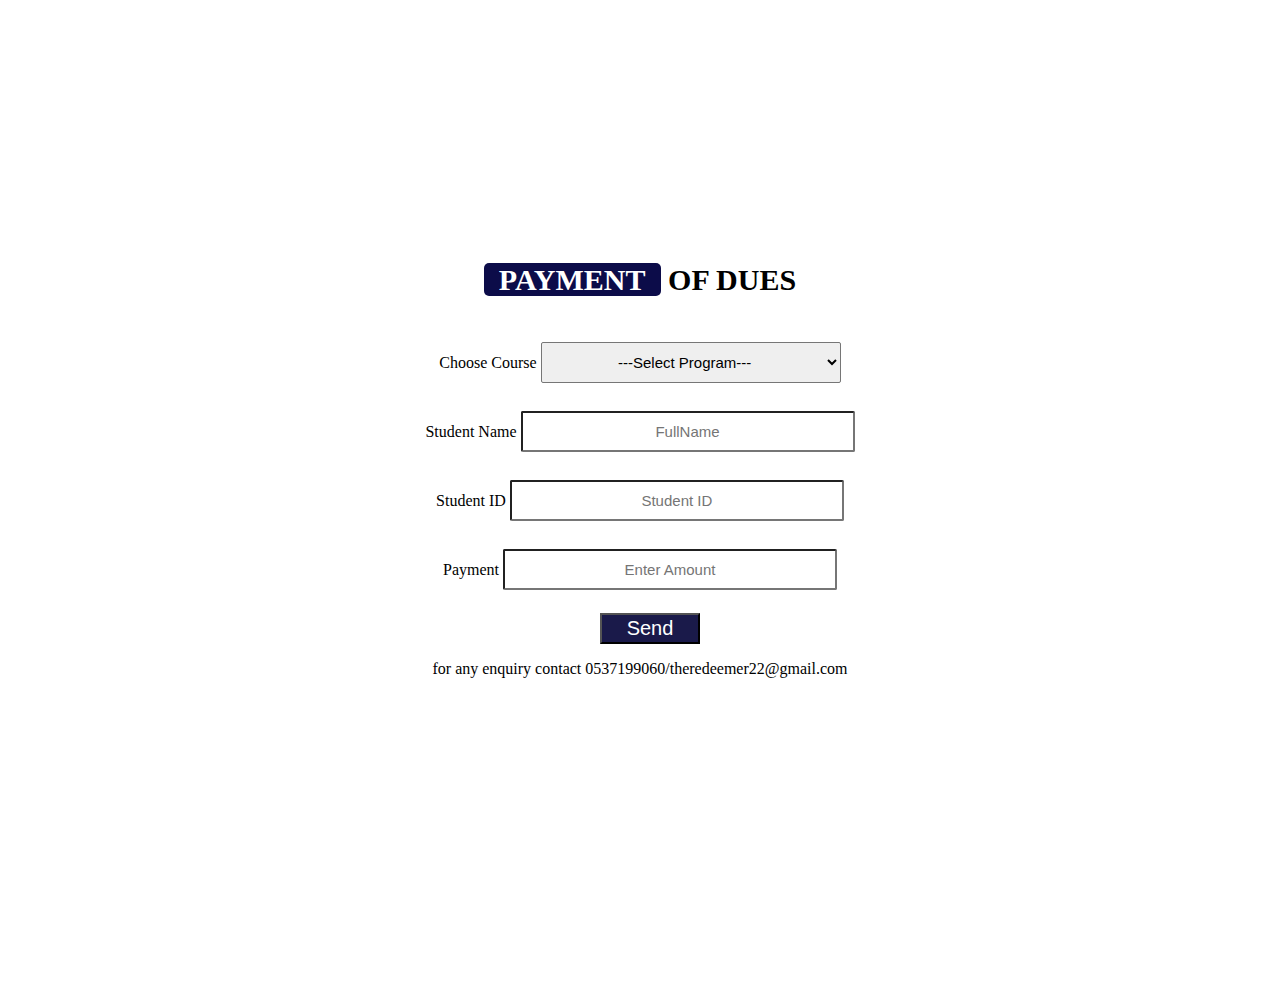
<file: payment.html>
<!DOCTYPE html>
<html lang="en">
<head>
    <meta charset="UTF-8">
    <meta name="viewport" content="width=device-width, initial-scale=1.0">
    <title>Paymemt of Dues</title>
    <link rel="stylesheet" href="styles.css">
</head>
<body>
    <div class="container">
        <div class="content">
            <h1><span>PAYMENT</span> OF DUES</h1>
        <form action="index.html" method="post">
            <label for="course">Choose Course</label>
            <select name="course" id="course" required>
                <option value="select">---Select Program---</option>
                <option value="Computer Science">Computer Science</option>
                <option value="Hospitality">Hospitality</option>
                <option value="Computerized Accounting">Computerized Accounting</option>
                <option value="Statistics">Statistics</option>
                <option value="Medical Laboratory Technology">Medical Laboratory Technology</option>
                <option value="Information Technology">Information Technology</option>
                <option value="Mathematics">Mathematics</option>
                <option value="Natural Environment">Natural Environment</option>
                <option value="Textile">Textile</option>
                <option value="Aerospace Engineering">Aerospace Engineering</option>
                <option value="Food Technology">Food Technology</option>
                <option value="Applied Mathematics">Applied Mathematics</option>
            </select><br><br>
            <label for="studentname">Student Name</label>
            <input type="text" name="name" id="studentname" placeholder="FullName" required><br><br>
            <label for="studentId">Student ID</label>
            <input type="text" name="number" placeholder="Student ID" maxlength="14" required><br><br>
            
            <label for="pay Due">Payment</label>
            <input type="text" name="money" placeholder="Enter Amount" maxlength="4" required><br><br>
            <button type="submit">Send</button>
            <p>for any enquiry contact 0537199060/theredeemer22@gmail.com</p>
           
        </form>
    </div>

    </div>
    
</body>
</html>
</file>
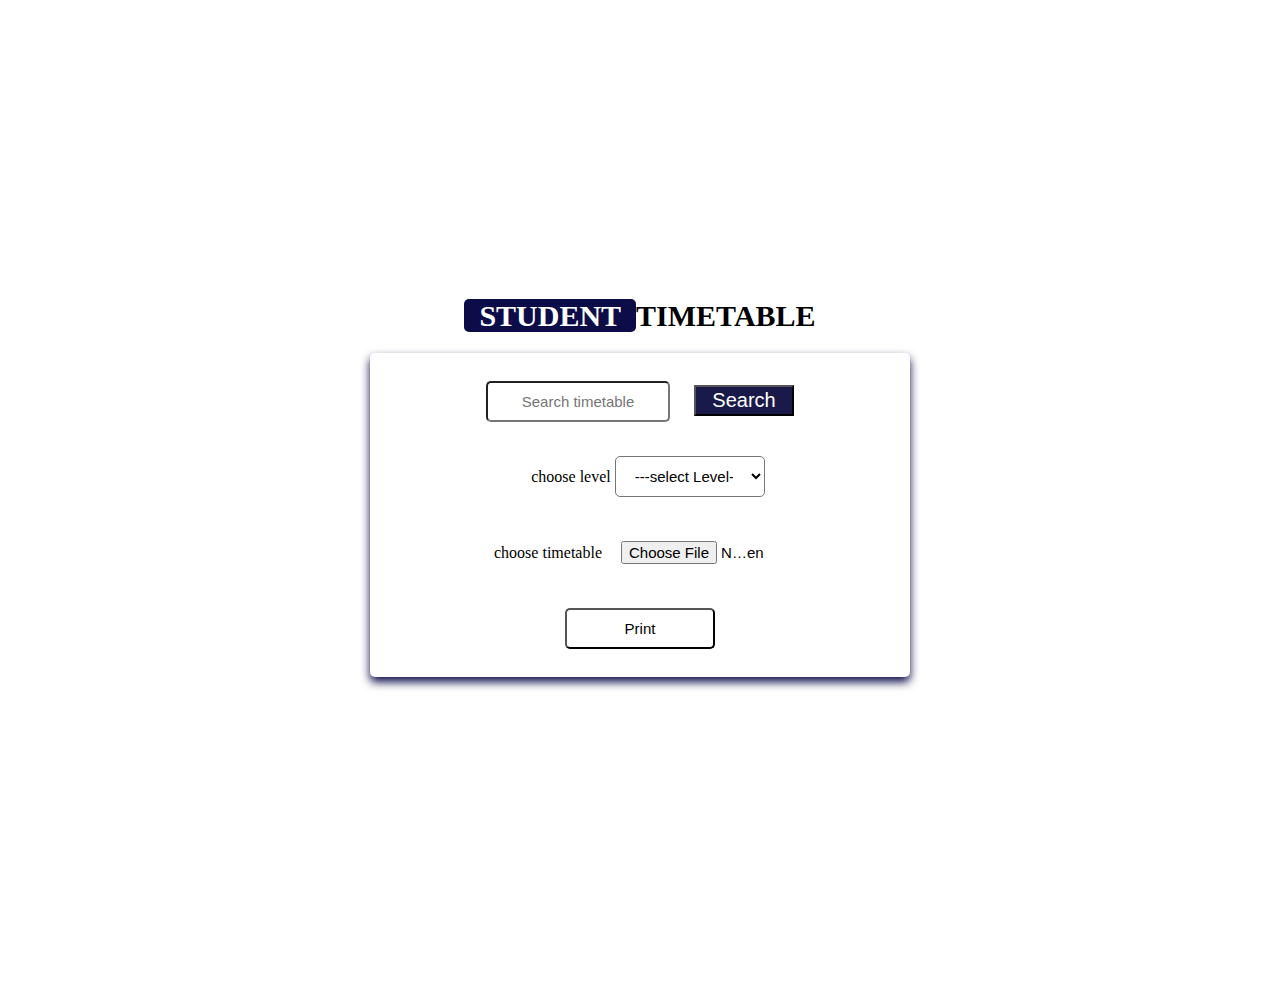
<file: timetable.html>
<!DOCTYPE html>
<html lang="en">
<head>
    <meta charset="UTF-8">
    <meta name="viewport" content="width=device-width, initial-scale=1.0">
    <title>Student time table</title>
    <link rel="stylesheet" href="styles.css">
</head>
<body>
    <div class="container"> 
        <div class="content">
            <div class="form-container">
        <h1> <span>STUDENT</span>TIMETABLE</h1>
        <form action="index.html" method="post">
            <input type="text" name="timetable" placeholder="Search timetable">
            <button type="submit">Search</button><br><br>
            &nbsp;&nbsp;&nbsp;
            <label for="timetable">choose level</label>
            <select name="level" id="timetable" required>
                <option value="0">---select Level---</option>
               <a href="" ><option value="1">Level 100</option></a> 
               <a href=""><option value="2">Level 200</option></a> 
               <a href=""><option value="3">Level 300</option></a> 
               <a href=""><option value="4">Level 400</option></a>
            </select> <br><br>
            <label for="timetable">choose timetable</label>
        <input type="file" id="timetable" accept=".pdf" required><br><br>
        <input type="submit" value="Print">
    
        </form>
    </div>
    </div>
    </div>
    
</body>
</html>
</file>
<file: styles.css>
*body{
    margin: 0;
    padding: 0;
    box-sizing: border-box;
    outline: none; border: none;
    text-decoration: none;
    font-family: Arial, Helvetica, sans-serif;
}

.container{
   min-height: 100vh;
   display: flex;
   align-items: center;
   justify-content: center;
   padding: 20px;
   padding-bottom: 60px;
}
.container .content{
    text-align: center;
}
.container .content h1{
    font-size: 30px;
    color: black;
}
.container .content h1 span{
    background-color: rgb(12, 12, 73);
    color: white;
    border-radius: 5px;
    padding: 0 15px;
}
.container.content p{
    font-size: 2px;
    margin-bottom: 20px;
} 
.container.content .button{
    display: inline-block;
    padding:10px 30px;
    font-size: 20px;
    background:black ;
    color: white;
    margin: 0 5px;
    text-transform: capitalize;

}
.container.content .button:hover{
    background: rgb(18, 18, 61);
}
.content.form-container{
    min-height: 100vh;
    display: flex;
    align-items: center;
    justify-content: center;
    padding: 20px;
    padding-bottom: 60px;
    background: wheat;
}
.content form{
    padding: 20px;
    border-radius: 5px;
    background: white;
    text-align: center;
    width: 500px;

}
.content form input{
    width: 300px;
    padding: 10px 15px;
    font-size: 15px;
    margin: 5px 0;
    text-align: center;
    border-radius: 2px;
    justify-content: center;

}
.content form button{
    background:rgb(26, 26, 74);
    color:white;
    font-size: 20px;
    width: 100px;
    padding: 2px;
    box-shadow: 5px 10px;
    cursor: pointer;
    margin-left: 20px;
}
.content form button:hover{
    background: rgb(20, 20, 73);
    color: white;
}
.content form select{
    width: 300px;
    padding: 10px 15px;
    font-size: 15px;
    margin: 5px 0;
    text-align: center;
    border-radius: 2px;
    justify-items: center;

}


.form-container form{
    padding: 20px;
    border-radius: 5px;
    box-shadow:0 5px 10px rgb(12, 12, 73);
    background: white;
    text-align: center;
    width: 500px;
}
.form-container form input,
    .form-container form select{
    width: 150px;
    padding: 10px 15px;
    font-size: 15px;
    margin: 8px 0;
    background:white;
    border-radius: 5px;

}
.form-container button :hover{
    background: blue;
    color: white;
}
</file>
